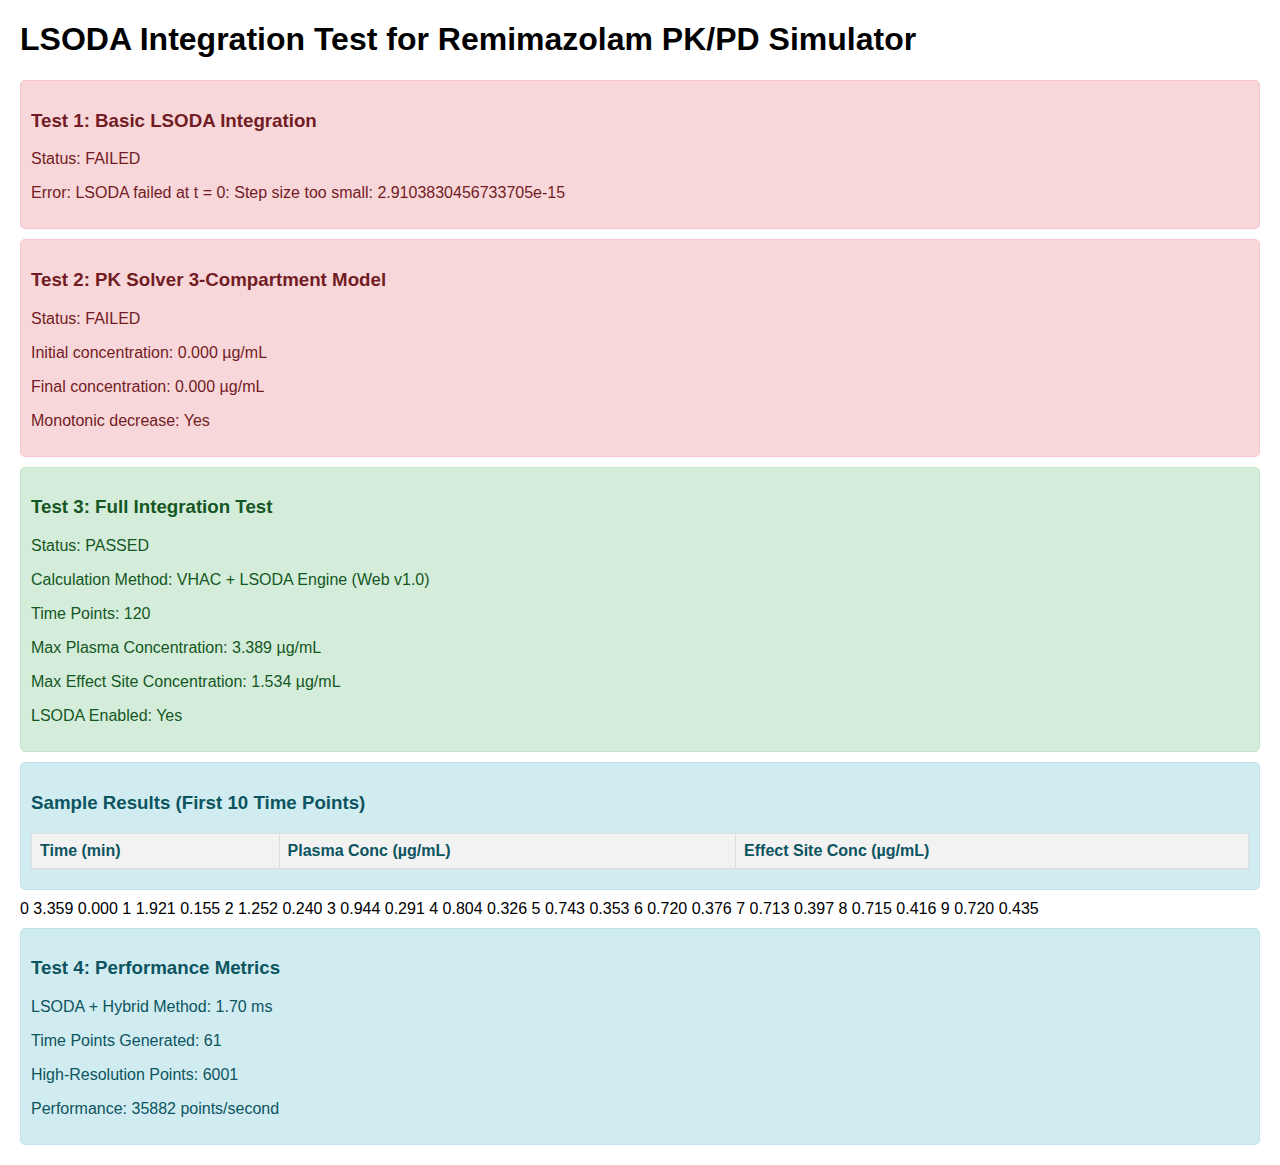
<file: test_lsoda.html>
<!DOCTYPE html>
<html lang="ja">
<head>
    <meta charset="UTF-8">
    <meta name="viewport" content="width=device-width, initial-scale=1.0">
    <title>LSODA Integration Test</title>
    <style>
        body { font-family: Arial, sans-serif; margin: 20px; }
        .test-result { margin: 10px 0; padding: 10px; border-radius: 5px; }
        .passed { background-color: #d4edda; border: 1px solid #c3e6cb; color: #155724; }
        .failed { background-color: #f8d7da; border: 1px solid #f5c6cb; color: #721c24; }
        .info { background-color: #d1ecf1; border: 1px solid #bee5eb; color: #0c5460; }
        pre { background: #f8f9fa; padding: 10px; border-radius: 5px; overflow-x: auto; }
        table { border-collapse: collapse; width: 100%; margin: 10px 0; }
        th, td { border: 1px solid #ddd; padding: 8px; text-align: left; }
        th { background-color: #f2f2f2; }
    </style>
</head>
<body>
    <h1>LSODA Integration Test for Remimazolam PK/PD Simulator</h1>
    
    <div id="testResults"></div>

    <script src="js/models.js"></script>
    <script src="js/lsoda.js"></script>
    <script src="js/calculator.js"></script>

    <script>
        function runTests() {
            const results = document.getElementById('testResults');
            
            // Test 1: Basic LSODA functionality
            try {
                const lsoda = new LSODA();
                
                // Simple exponential decay: dy/dt = -y, y(0) = 1
                const f = (t, y) => [-y[0]];
                const y0 = [1.0];
                const t = [0, 0.5, 1.0, 1.5, 2.0];
                
                const solution = lsoda.integrate(f, y0, t);
                const expected = t.map(time => Math.exp(-time));
                
                let maxError = 0;
                for (let i = 0; i < solution.y.length; i++) {
                    const error = Math.abs(solution.y[i][0] - expected[i]);
                    maxError = Math.max(maxError, error);
                }
                
                const test1Result = maxError < 1e-6 ? 'passed' : 'failed';
                results.innerHTML += `
                    <div class="test-result ${test1Result}">
                        <h3>Test 1: Basic LSODA Integration (Exponential Decay)</h3>
                        <p>Status: ${test1Result.toUpperCase()}</p>
                        <p>Maximum Error: ${maxError.toExponential(3)}</p>
                        <p>Expected: < 1e-6</p>
                    </div>
                `;
                
            } catch (error) {
                results.innerHTML += `
                    <div class="test-result failed">
                        <h3>Test 1: Basic LSODA Integration</h3>
                        <p>Status: FAILED</p>
                        <p>Error: ${error.message}</p>
                    </div>
                `;
            }
            
            // Test 2: PK Solver functionality
            try {
                const pkSolver = new PKLSODASolver();
                
                // Simple 1-compartment test
                const pkParams = {
                    k10: 0.1, k12: 0.05, k21: 0.03, k13: 0.02, k31: 0.01,
                    v1: 10.0
                };
                
                const times = [0, 1, 2, 3, 4, 5];
                const infusionRates = [0, 0, 0, 0, 0, 0];
                const bolusEvents = [{time: 0, amount: 100}];
                
                const solution = pkSolver.solve3Compartment(pkParams, times, infusionRates, bolusEvents);
                
                // Check that concentration decreases over time (basic sanity check)
                const concentrations = solution.y.map(state => state[0] / pkParams.v1);
                let isDecreasing = true;
                for (let i = 1; i < concentrations.length; i++) {
                    if (concentrations[i] > concentrations[i-1]) {
                        isDecreasing = false;
                        break;
                    }
                }
                
                const test2Result = isDecreasing && concentrations[0] > 9 ? 'passed' : 'failed';
                results.innerHTML += `
                    <div class="test-result ${test2Result}">
                        <h3>Test 2: PK Solver 3-Compartment Model</h3>
                        <p>Status: ${test2Result.toUpperCase()}</p>
                        <p>Initial concentration: ${concentrations[0].toFixed(3)} µg/mL</p>
                        <p>Final concentration: ${concentrations[concentrations.length-1].toFixed(3)} µg/mL</p>
                        <p>Monotonic decrease: ${isDecreasing ? 'Yes' : 'No'}</p>
                    </div>
                `;
                
            } catch (error) {
                results.innerHTML += `
                    <div class="test-result failed">
                        <h3>Test 2: PK Solver 3-Compartment Model</h3>
                        <p>Status: FAILED</p>
                        <p>Error: ${error.message}</p>
                    </div>
                `;
            }
            
            // Test 3: Full integration with Calculator
            try {
                const calculator = new PKCalculationEngine();
                
                // Create test patient
                const patient = new Patient("Test-Patient", 50, 70, 170, SexType.MALE, AsapsType.CLASS_1_2, new Date());
                
                // Create test dose events
                const doseEvents = [
                    new DoseEvent(0, 12.0, 1.0),
                    new DoseEvent(30, 0, 2.0),
                    new DoseEvent(60, 6.0, 0)
                ];
                
                // Run simulation
                const result = calculator.performSimulationV3Hybrid(patient, doseEvents, 120);
                
                const hasResults = result.timePoints.length > 0;
                const hasPlasmaConc = result.maxPlasmaConcentration > 0;
                const hasEffectConc = result.maxEffectSiteConcentration > 0;
                const isLSODA = result.calculationMethod.includes('LSODA');
                
                const test3Result = hasResults && hasPlasmaConc && hasEffectConc ? 'passed' : 'failed';
                results.innerHTML += `
                    <div class="test-result ${test3Result}">
                        <h3>Test 3: Full Integration Test</h3>
                        <p>Status: ${test3Result.toUpperCase()}</p>
                        <p>Calculation Method: ${result.calculationMethod}</p>
                        <p>Time Points: ${result.timePoints.length}</p>
                        <p>Max Plasma Concentration: ${result.maxPlasmaConcentration.toFixed(3)} µg/mL</p>
                        <p>Max Effect Site Concentration: ${result.maxEffectSiteConcentration.toFixed(3)} µg/mL</p>
                        <p>LSODA Enabled: ${isLSODA ? 'Yes' : 'No'}</p>
                    </div>
                `;
                
                // Display first few time points
                results.innerHTML += `
                    <div class="test-result info">
                        <h3>Sample Results (First 10 Time Points)</h3>
                        <table>
                            <tr>
                                <th>Time (min)</th>
                                <th>Plasma Conc (µg/mL)</th>
                                <th>Effect Site Conc (µg/mL)</th>
                            </tr>
                `;
                
                for (let i = 0; i < Math.min(10, result.timePoints.length); i++) {
                    const tp = result.timePoints[i];
                    results.innerHTML += `
                        <tr>
                            <td>${tp.timeInMinutes}</td>
                            <td>${tp.plasmaConcentration.toFixed(3)}</td>
                            <td>${tp.effectSiteConcentration.toFixed(3)}</td>
                        </tr>
                    `;
                }
                
                results.innerHTML += `
                        </table>
                    </div>
                `;
                
            } catch (error) {
                results.innerHTML += `
                    <div class="test-result failed">
                        <h3>Test 3: Full Integration Test</h3>
                        <p>Status: FAILED</p>
                        <p>Error: ${error.message}</p>
                        <pre>${error.stack}</pre>
                    </div>
                `;
            }
            
            // Test 4: Performance comparison
            try {
                const calculator = new PKCalculationEngine();
                const patient = new Patient("Perf-Test", 50, 70, 170, SexType.MALE, AsapsType.CLASS_1_2, new Date());
                const doseEvents = [new DoseEvent(0, 12.0, 1.0)];
                
                // Time LSODA method
                const startLSODA = performance.now();
                const resultLSODA = calculator.performSimulationV3Hybrid(patient, doseEvents, 60);
                const timeLSODA = performance.now() - startLSODA;
                
                results.innerHTML += `
                    <div class="test-result info">
                        <h3>Test 4: Performance Metrics</h3>
                        <p>LSODA + Hybrid Method: ${timeLSODA.toFixed(2)} ms</p>
                        <p>Time Points Generated: ${resultLSODA.timePoints.length}</p>
                        <p>High-Resolution Points: ${resultLSODA.plasmaConcentrations.length}</p>
                        <p>Performance: ${(resultLSODA.timePoints.length / timeLSODA * 1000).toFixed(0)} points/second</p>
                    </div>
                `;
                
            } catch (error) {
                results.innerHTML += `
                    <div class="test-result failed">
                        <h3>Test 4: Performance Test</h3>
                        <p>Status: FAILED</p>
                        <p>Error: ${error.message}</p>
                    </div>
                `;
            }
        }
        
        // Run tests when page loads
        window.addEventListener('load', runTests);
    </script>
</body>
</html>
</file>
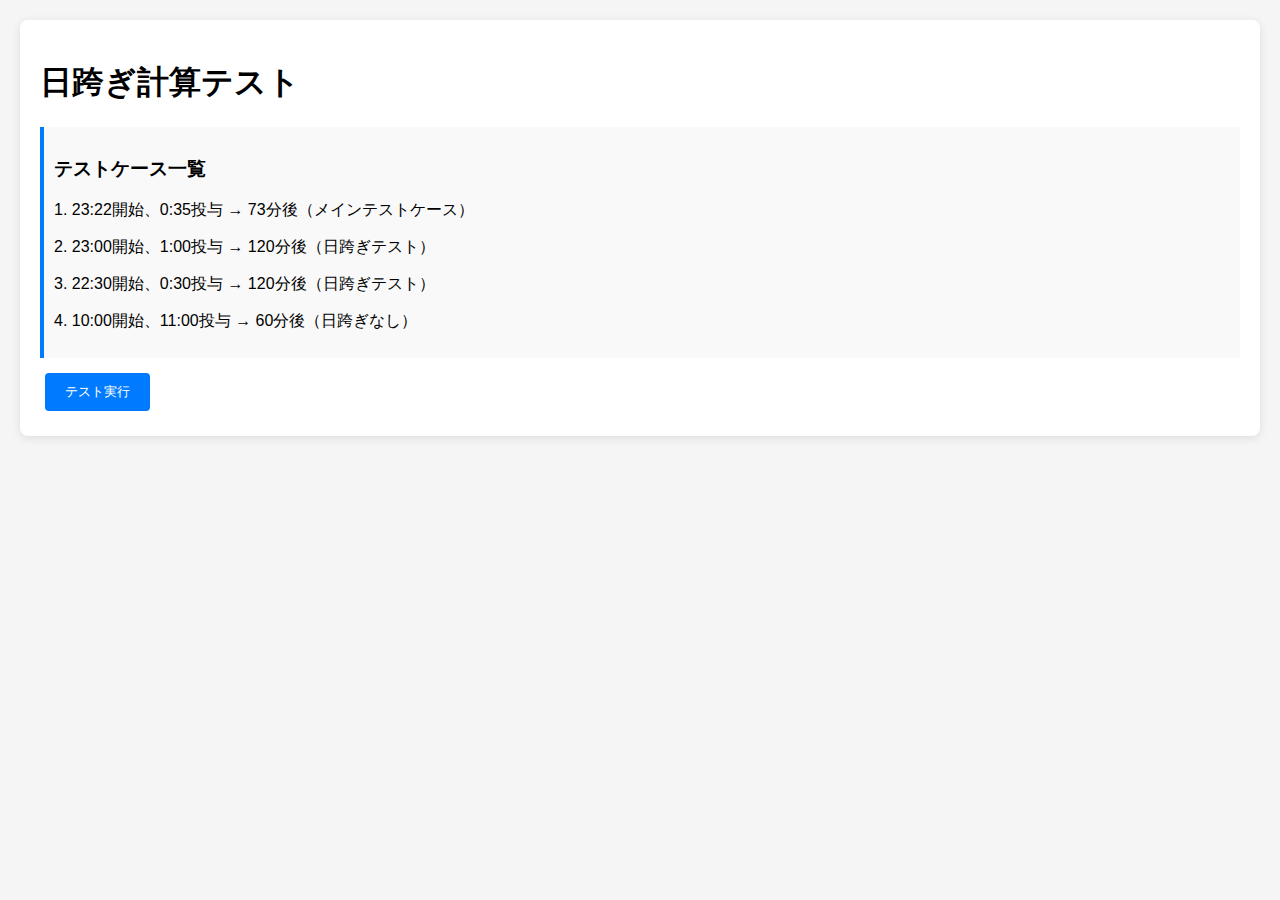
<file: test_midnight_debug.html>
<!DOCTYPE html>
<html lang="ja">
<head>
    <meta charset="UTF-8">
    <meta name="viewport" content="width=device-width, initial-scale=1.0">
    <title>日跨ぎ計算テスト</title>
    <style>
        body {
            font-family: Arial, sans-serif;
            margin: 20px;
            background-color: #f5f5f5;
        }
        .test-container {
            background: white;
            border-radius: 8px;
            padding: 20px;
            box-shadow: 0 2px 10px rgba(0,0,0,0.1);
        }
        .test-case {
            margin: 10px 0;
            padding: 10px;
            background: #f9f9f9;
            border-left: 4px solid #007aff;
        }
        .result {
            margin: 10px 0;
            padding: 10px;
            background: #e8f5e8;
            border-left: 4px solid #4caf50;
        }
        .error {
            margin: 10px 0;
            padding: 10px;
            background: #ffeaea;
            border-left: 4px solid #f44336;
        }
        button {
            background: #007aff;
            color: white;
            border: none;
            padding: 10px 20px;
            border-radius: 4px;
            cursor: pointer;
            margin: 5px;
        }
        button:hover {
            background: #0056b3;
        }
    </style>
</head>
<body>
    <div class="test-container">
        <h1>日跨ぎ計算テスト</h1>
        <div class="test-case">
            <h3>テストケース一覧</h3>
            <p>1. 23:22開始、0:35投与 → 73分後（メインテストケース）</p>
            <p>2. 23:00開始、1:00投与 → 120分後（日跨ぎテスト）</p>
            <p>3. 22:30開始、0:30投与 → 120分後（日跨ぎテスト）</p>
            <p>4. 10:00開始、11:00投与 → 60分後（日跨ぎなし）</p>
        </div>
        <button onclick="runTest()">テスト実行</button>
        <div id="results"></div>
    </div>

    <script src="js/models.js"></script>
    <script>
        function runTest() {
            const resultsDiv = document.getElementById('results');
            resultsDiv.innerHTML = '';

            // テストケースの配列
            const testCases = [
                { start: '23:22', dose: '0:35', expected: 73, name: 'メインテストケース' },
                { start: '23:00', dose: '1:00', expected: 120, name: '日跨ぎテスト 1' },
                { start: '22:30', dose: '0:30', expected: 120, name: '日跨ぎテスト 2' },
                { start: '10:00', dose: '11:00', expected: 60, name: '日跨ぎなしテスト' }
            ];

            testCases.forEach(testCase => {
                try {
                    // 開始時刻を設定
                    const startTime = new Date();
                    const [startHours, startMinutes] = testCase.start.split(':').map(Number);
                    startTime.setHours(startHours, startMinutes, 0, 0);

                    // 患者インスタンスを作成
                    const patient = new Patient(70, 45, 1.7, 175, 'M');
                    patient.anesthesiaStartTime = startTime;

                    // 投与時刻を設定
                    const doseTime = new Date();
                    const [doseHours, doseMinutes] = testCase.dose.split(':').map(Number);
                    doseTime.setHours(doseHours, doseMinutes, 0, 0);

                    // 現在の実装で計算
                    let minutesFromStart = patient.clockTimeToMinutes(doseTime);
                    
                    // main.jsの日跨ぎ処理をシミュレート
                    const originalMinutes = minutesFromStart;
                    if (minutesFromStart < 0) {
                        minutesFromStart += 1440;
                    }
                    minutesFromStart = Math.round(minutesFromStart);
                    minutesFromStart = Math.max(0, minutesFromStart);

                    // 結果を表示
                    const result = document.createElement('div');
                    result.className = minutesFromStart === testCase.expected ? 'result' : 'error';
                    result.innerHTML = `
                        <h3>${testCase.name}</h3>
                        <p>麻酔開始: ${testCase.start}, 投与: ${testCase.dose}</p>
                        <p>計算結果: ${minutesFromStart}分 | 期待値: ${testCase.expected}分</p>
                        <p>判定: ${minutesFromStart === testCase.expected ? '✅ 正常' : '❌ 異常'}</p>
                        <p>詳細: 生の差=${originalMinutes.toFixed(1)}分, 日跨ぎ処理=${originalMinutes < 0 ? 'あり' : 'なし'}</p>
                    `;
                    resultsDiv.appendChild(result);

                } catch (error) {
                    const errorDiv = document.createElement('div');
                    errorDiv.className = 'error';
                    errorDiv.innerHTML = `<h3>エラー (${testCase.name})</h3><p>${error.message}</p>`;
                    resultsDiv.appendChild(errorDiv);
                }
            });
        }
    </script>
</body>
</html>
</file>
